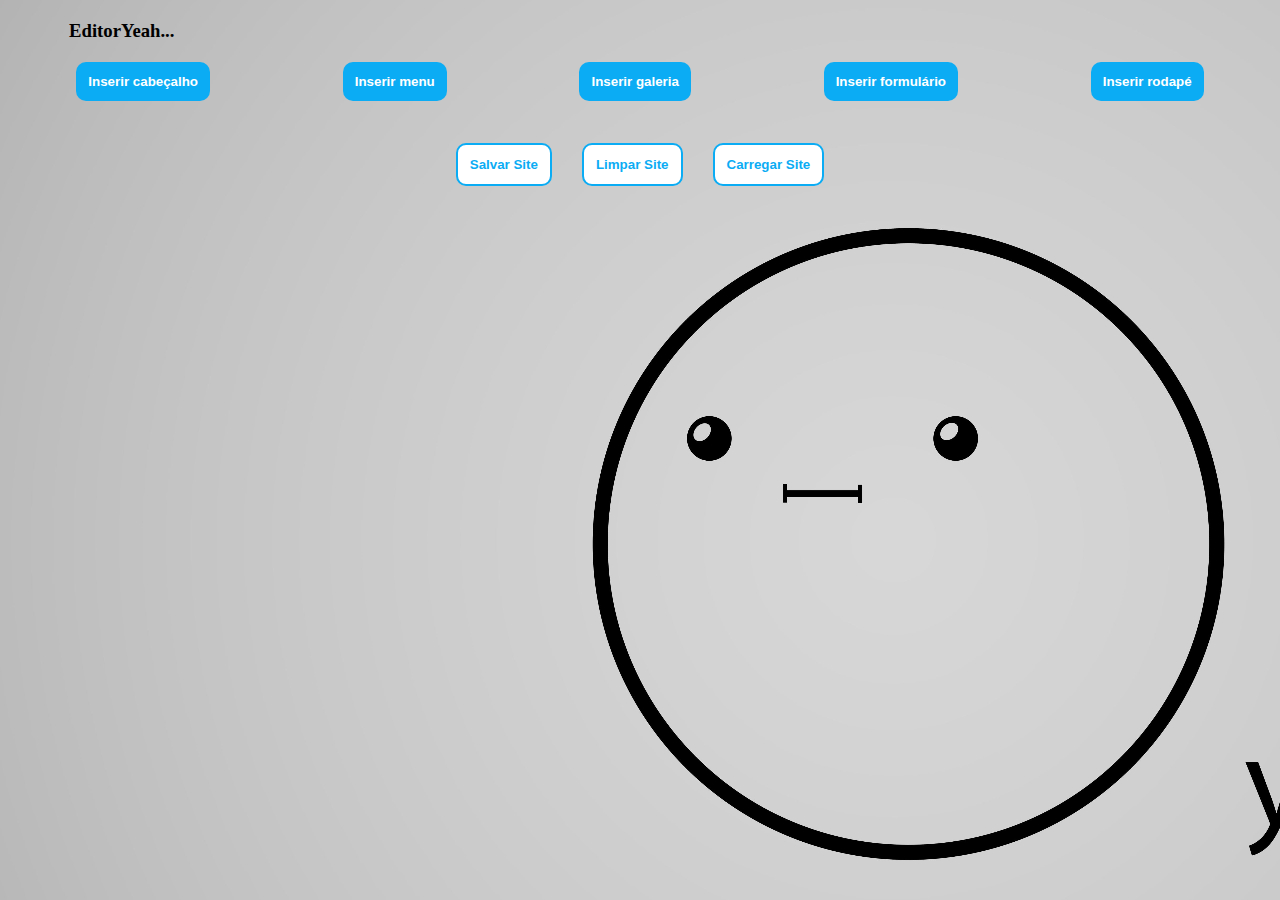
<file: index.html>
<!DOCTYPE html>
<html lang="en">
<head>
    <meta charset="UTF-8">
    <meta name="viewport" content="width=device-width, initial-scale=1.0">
    <link rel="stylesheet" href="./assets/css/style.css">
    <title>Gerador de sites</title>
</head>
<body>
     <div id="container-geral">
        <div id="container-controles" >
           
            <h3 class="titulo-editor">EditorYeah...</h3>

            <div id="container-controles--editor">
            </div>
            

            
        </div>
            

        <div id="container-site--gerado" >
            <div id="cabecalho">
                <div class="img-cabecalho">
                    
                </div>
                <div id="texto-container-cabecalho">
                    <h1 id="texto-cabecalho" class="texto-cabecalho" style="align-items: flex-center;"></h1>
                </div>

                <form action="" id="form-cabecalho">
                    
                </form>
            </div>

            <div id="menu">
                
                <div id="titulo-menu"><h2></h2></div>
                <div id="img-menu" style="display: flex;"></div>
                <div id="itens-menu" style="display: flex;"></div>
            </div>

            <div id="galeria"></div>

            <div id="formulario">
                <div id="titulo-formulario"></div>
                <div id="campos-formulario"></div>
            </div>

            <footer id="rodape">

            </footer>


                
        </div>

        
    </div>
    <header>
        <div id="gerar-controle">
            <button class="botoes-gerar-controles" id="inserir-cabecalho">Inserir cabeçalho</button>
            <button class="botoes-gerar-controles" id="inserir-menu">Inserir menu</button>
            <button class="botoes-gerar-controles" id="inserir-galeria">Inserir galeria</button>
            <button class="botoes-gerar-controles" id="inserir-formulario">Inserir formulário</button>
            <button class="botoes-gerar-controles" id="inserir-rodape">Inserir rodapé</button>
        </div>
    </header>

   

    <div class="botoes-site-geral">
        <button id="btn-salvar-site" class="btn-salvar--excluir--controles">Salvar Site</button>
        <button id="btn-limpar-site" class="btn-salvar--excluir--controles">Limpar Site</button>
        <button id="btn-carregar-site" class="btn-salvar--excluir--controles">Carregar Site</button>
    </div>


    <script src="./assets/js/controles/ControlesCabecalho.js"></script>
    <script src="./assets/js/controles/ControlesForm.js"></script>
    <script src="./assets/js/controles/ControlesGaleria.js"></script>
    <script src="./assets/js/controles/ControlesMenu.js"></script>
    <script src="./assets/js/controles/ControlesRodape.js"></script>

    
    <script src="./assets/js/gerar-site/edCabecalho.js"></script>
    <script src="./assets/js/gerar-site/edMenu.js"></script>
    <script src="./assets/js/gerar-site/edGaleria.js"></script>
    <script src="./assets/js/gerar-site/edForm.js"></script>
    <script src="./assets/js/gerar-site/edRodape.js"></script>

    <script>
        function adicionarEventosBotoes() {
            const containerSite = document.getElementById("container-site--gerado");

            
            const btnSalvar = document.getElementById("btn-salvar-site");
            if (btnSalvar) {
            btnSalvar.addEventListener("click", () => {
                const conteudo = containerSite.innerHTML;
                localStorage.setItem("siteSalvo", conteudo);
                alert("Site salvo com sucesso!");
            });
            }

           
            const btnCarregar = document.getElementById("btn-carregar-site");
            if (btnCarregar) {
            btnCarregar.addEventListener("click", () => {
                const conteudoSalvo = localStorage.getItem("siteSalvo");
                if (conteudoSalvo) {
                containerSite.innerHTML = conteudoSalvo;
                alert("Site carregado com sucesso!");
                adicionarEventosBotoes();
                } else {
                alert("Nenhum conteúdo salvo encontrado.");
                }
            });
            }

            
            const btnLimpar = document.getElementById("btn-limpar-site");
            if (btnLimpar) {
            btnLimpar.addEventListener("click", () => {
                if (confirm("Tem certeza que deseja limpar o site gerado?")) {
                containerSite.innerHTML = `
                    <div id="cabecalho">
                    <div class="img-cabecalho"></div>
                    <div id="texto-container-cabecalho">
                        <h1 id="texto-cabecalho" class="texto-cabecalho" style="align-items: flex-center;"></h1>
                    </div>
                    <form action="" id="form-cabecalho"></form>
                    </div>

                    <div id="menu">
                    <div id="titulo-menu"><h2></h2></div>
                    <div id="img-menu" style="display: flex;"></div>
                    <div id="itens-menu" style="display: flex;"></div>
                    </div>

                    <div id="galeria"></div>

                    <div id="formulario">
                    <div id="titulo-formulario"></div>
                    <div id="campos-formulario"></div>
                    </div>

                    <footer id="rodape"></footer>

                    
                `;

                adicionarEventosBotoes();
                }
            });
            }
        }

        adicionarEventosBotoes();
        </script>

</body>
</html>
</file>
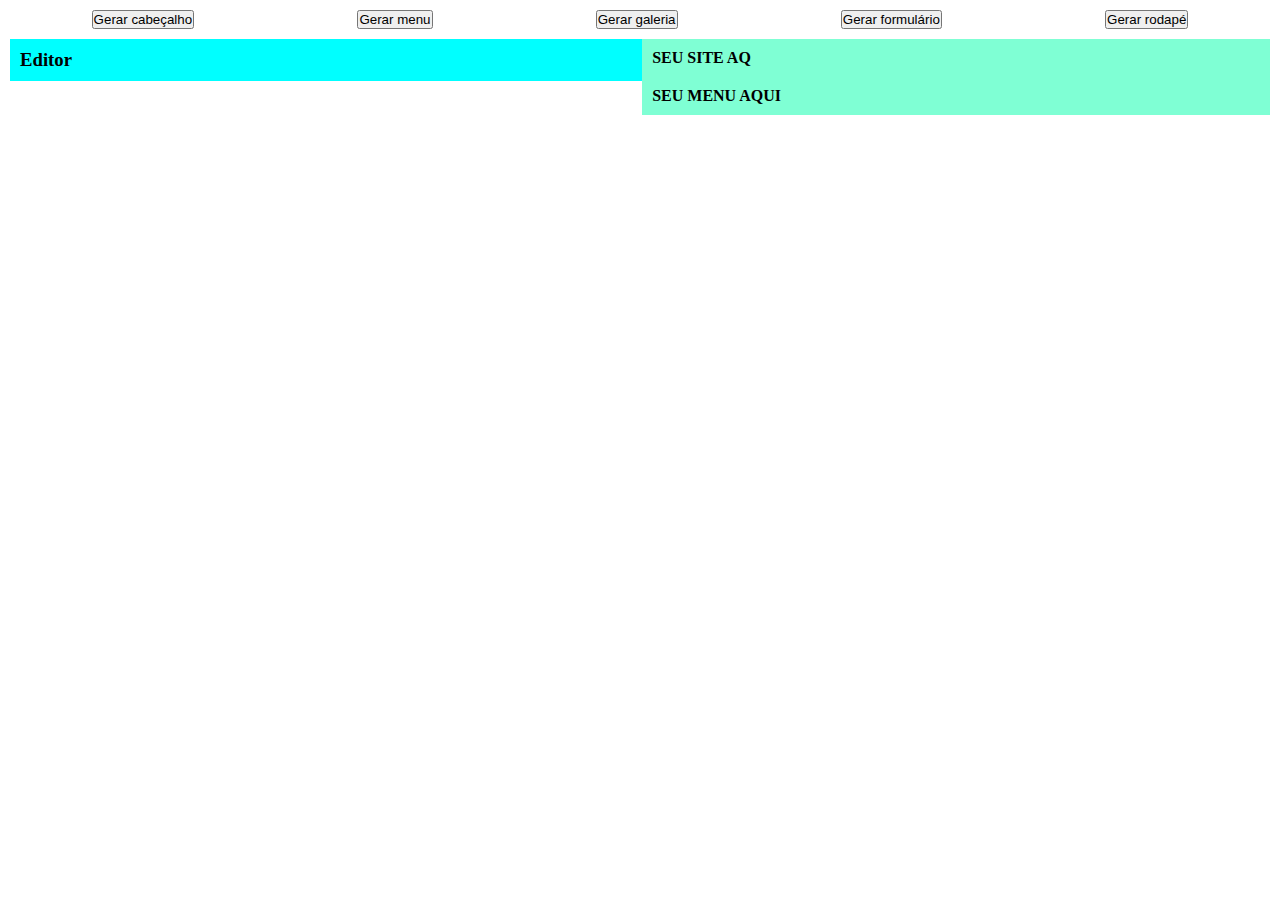
<file: editor2.0/index.html>
<!DOCTYPE html>
<html lang="en">
<head>
    <meta charset="UTF-8">
    <meta name="viewport" content="width=device-width, initial-scale=1.0">
    <link rel="stylesheet" href="./assets/css/mainStyle.css"> 
    <title>Gerador de sites</title>
</head>
<body>
    <header></header>

    <div id="gerar-controle">
        <button class="botoes-gerar-controles" id="gerar-cabecalho">Gerar cabeçalho</button>
        <button class="botoes-gerar-controles" id="gerar-menu">Gerar menu</button>
        <button class="botoes-gerar-controles" id="gerar-galeria">Gerar galeria</button>
        <button class="botoes-gerar-controles" id="gerar-formulario">Gerar formulário</button>
        <button class="botoes-gerar-controles" id="gerar-rodape">Gerar rodapé</button>
    </div>

    <div id="container-geral">
        <div id="container-controles" style="background-color: aqua; width: 800px;">
           
            <h3 class="titulo-editor">Editor</h3>

            <div id="container-controles--editor">
                <!--FICA OS CONTROLES-->
                
            


            </div>
            

            
        </div>
            

        <div id="container-site--gerado" style="background-color: aquamarine; width: 800px; display: flex;">
            <div id="cabecalho">
                <div class="img-cabecalho">
                    
                </div>
                <div id="texto-container-cabecalho">
                    <h4 id="seuSiteText">SEU SITE AQ</h4>
                    <h1 id="texto-cabecalho" class="texto-cabecalho" style="align-items: flex-center;"></h1>
                </div>

                <form action="" id="form-cabecalho">
                    
                </form>
            </div>

            <div id="menu">
                <h4 id="seu-menu-aq">SEU MENU AQUI</h4>
                <div id="titulo-menu"><h2></h2></div>
                <div id="img-menu" style="display: flex;"></div>
                <div id="itens-menu" style="display: flex;"></div>
            </div>

            <div id="galeria"></div>

                
        </div>
    </div>


    <script src="assets/js/gerar-controles/gerarControlesCabecalho.js"></script>
    <script src="assets/js/gerar-controles/GerarControlesMenu.js"></script>
    <script src="assets/js/gerar-controles/gerarControlesGaleria.js"></script>


    <script src="assets/js/gerar-site/gerarCabecalho.js"></script>
    <script src="assets/js/gerar-site/gerarMenu.js"></script>
    <script src="assets/js/gerar-site/gerarGaleria.js"></script>
</body>
</html>
</file>
<file: assets/css/style.css>
* {
    margin: 0;
    padding: 0;
    box-sizing: content-box;
}

body {
    background-image:url(./wallpaperflare.com_wallpaper.jpg); 
}


#container-geral {
    display: flex;
    width: 100%;
    justify-content: center;
    gap: 10px;
    max-width: 100%;
    align-items: flex-start;
    margin: 10px;
}




#cabecalho {
    display: flex;
    max-width: 100%;
    align-items: center;
    padding: 10px;
}

#form-cabecalho {
    display: flex;
    gap: 20px;
    align-items: center;
}

#menu {
    gap: 10px;
    flex-direction: column;
}


.botoes-site-geral {
    display: flex;
    justify-content: center;
    gap: 30px;
    margin-top: 42px;
    margin-bottom: 20px;
}

#container-site--gerado {
    display: flex;
    flex-direction: column;
    width: 45%;
}

#container-controles {
    width: 45%;
    padding: 10px;
    display: flex;
    flex-direction: column;
    justify-content: space-around;
}

.container-controles {
    text-align: center;
}


#galeria {
    display: flex;
    flex-wrap: wrap;
    gap: 10px; 
    justify-content: flex-start; 
}

#gerar-controle {
    display: flex;
    justify-content: space-around;
    align-items: center;
    margin: 10px;
}

fieldset {
    display: flex;
    flex-direction: column;
    padding: 10px;
    border-radius: 10px;
    background-color: #ffffff;
}

.campo-editor {
    display: flex;
    flex-direction: column;
}


.input-style-main::placeholder {
    color: var(--placeholder-color, #868686); 
}

.botoes-gerar-controles {
    background-color: #0BACF4;
    padding: 12px;
    border-radius: 10px;
    border :none;
    font-weight: 600;
   color: white;
   cursor: pointer;
}

.btn-salvar--excluir--controles {
    background-color: #ffffff;
    padding: 12px;
    border-radius: 10px;
    border : #0BACF4 solid 2px;
    font-weight: 600;
   color: #0BACF4;
   cursor: pointer;
}

.botoes-gerar-controles2 {
    background-color: #0BACF4;
    padding: 12px;
    border-radius: 10px;
    border :none;
    font-weight: 600;
   color: white;
   cursor: pointer;
}

.gerar-controles-cabecalho {
    display: flex;
    gap : 80px;
}

.input-style-main {
    padding: 10px;
    border-radius: 10px;
    border: #0BACF4 solid 1px;
    font-size: 16px;
    font-weight: 600;
    
}

.label-style-main {
    font-size: 16px;
    font-weight: 500;
    margin-bottom: 12px;
    margin-top: 12px;
}
</file>
<file: editor2.0/assets/css/mainStyle.css>
* {
    margin: 0;
    padding: 0;
    box-sizing: border-box;
}

#container-geral {
    display: flex;
    justify-content: space-around;
    align-items: flex-start;
    margin: 10px;
}


#container-controles {
    padding: 10px;
}

#cabecalho, #menu {
    display: flex;
    width: 100%;
    padding: 10px;
}

#menu {
    flex-direction: column;
}


#container-site--gerado {
    display: flex;
    flex-direction: column;
}


#galeria {
    display: flex;
    flex-wrap: wrap;
    gap: 10px; /* espaço entre os cards */
    justify-content: flex-start; /* ou space-between, se quiser espaçar */
}

#gerar-controle {
    display: flex;
    justify-content: space-around;
    align-items: center;
    margin: 10px;
}

fieldset {
    display: flex;
    flex-direction: column;
}

.campo-editor {
    display: flex;
    flex-direction: column;
}


.input-style-main::placeholder {
    color: var(--placeholder-color, #868686); /* cor padrão se não for definida */
}
</file>
